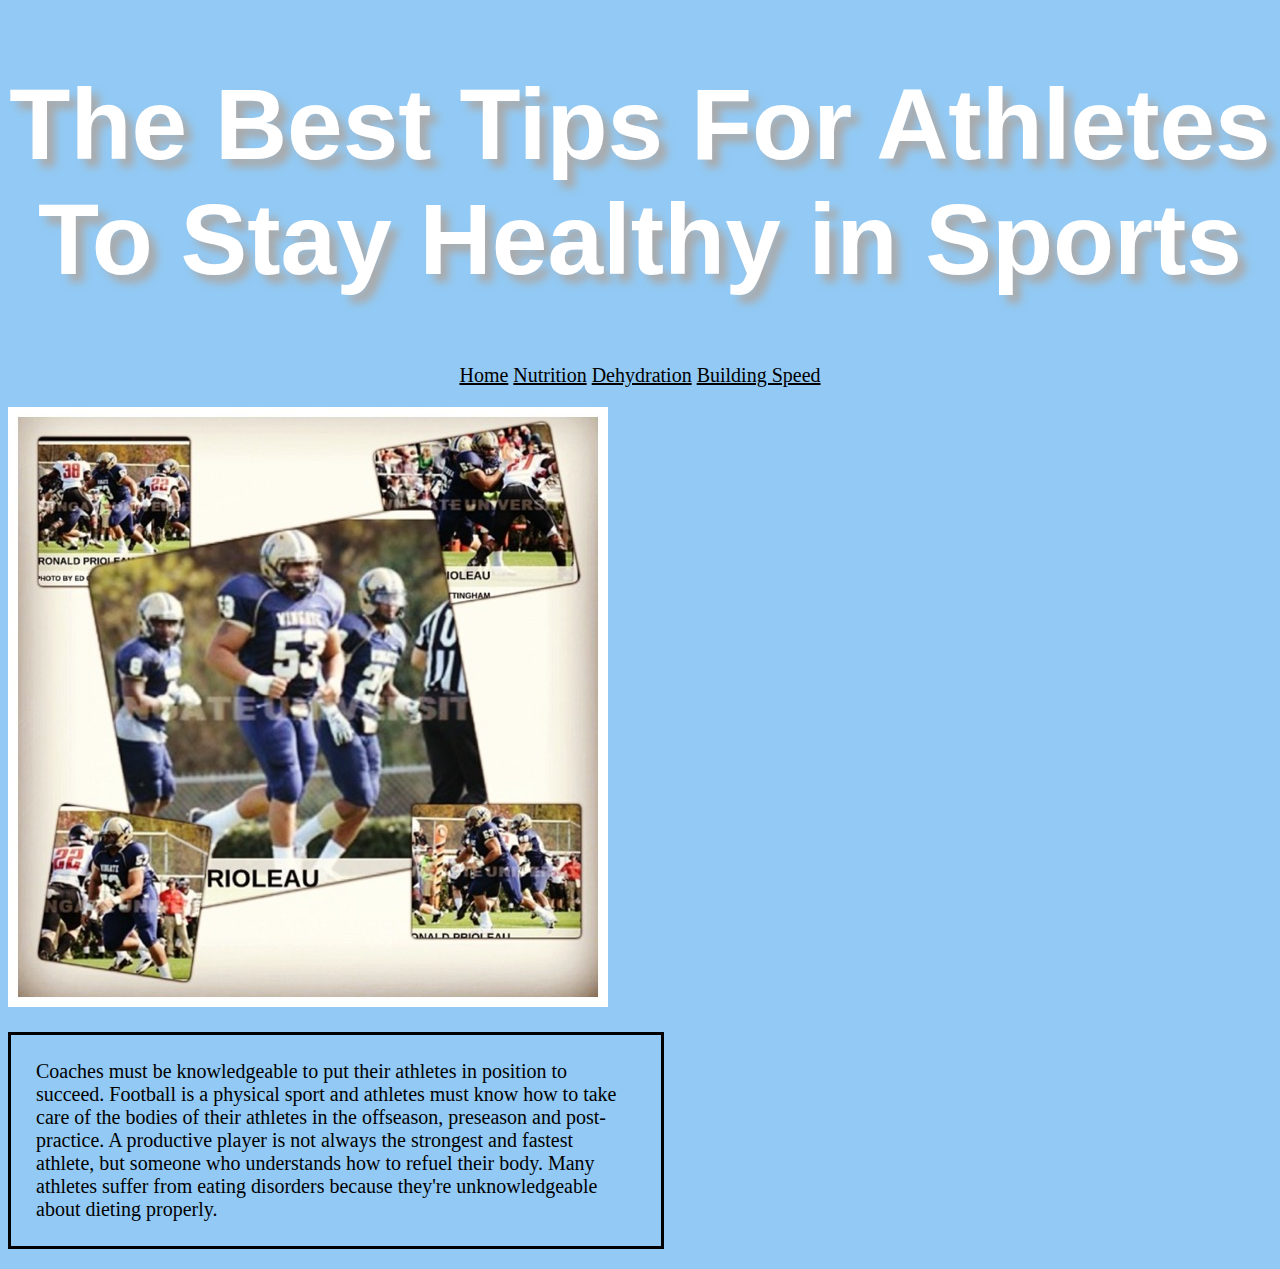
<file: index.html>
<!DOCTYPE HTML>
<html lang="en">
 <head>
  <meta charset="UTF-8" />
  <title>The Best Tips For Athletes To Stay Healthy in Sports</title>
  <link href="css/style.css" rel="stylesheet">
 </head>

 <body>
  <div id="intro">

  <header>
   <h1>The Best Tips For Athletes To Stay Healthy in Sports</h1>
 </header>

  <nav id= "main_nav">

   <a href="index.html">Home</a>
    <a href="Nutrition guide.html">Nutrition</a>
      <a href="Dehydration.html">Dehydration</a>
        <a href="Building Speed.html">Building Speed</a>
  </nav>

   <div id="image11"><img id="image1" src="images/football1.JPG" alt="football"/></div>
  <main>
   <p class="para2">Coaches must be knowledgeable to put their athletes in position to succeed. Football is a physical sport and athletes must know how to take care of the bodies of their athletes in the offseason, preseason and post-practice. A productive player is not always the strongest and fastest athlete, but someone who understands how to refuel their body. Many athletes suffer from eating disorders because they're unknowledgeable about dieting properly.</P>

  </main>
  </div>
 </body>

</html>
</file>
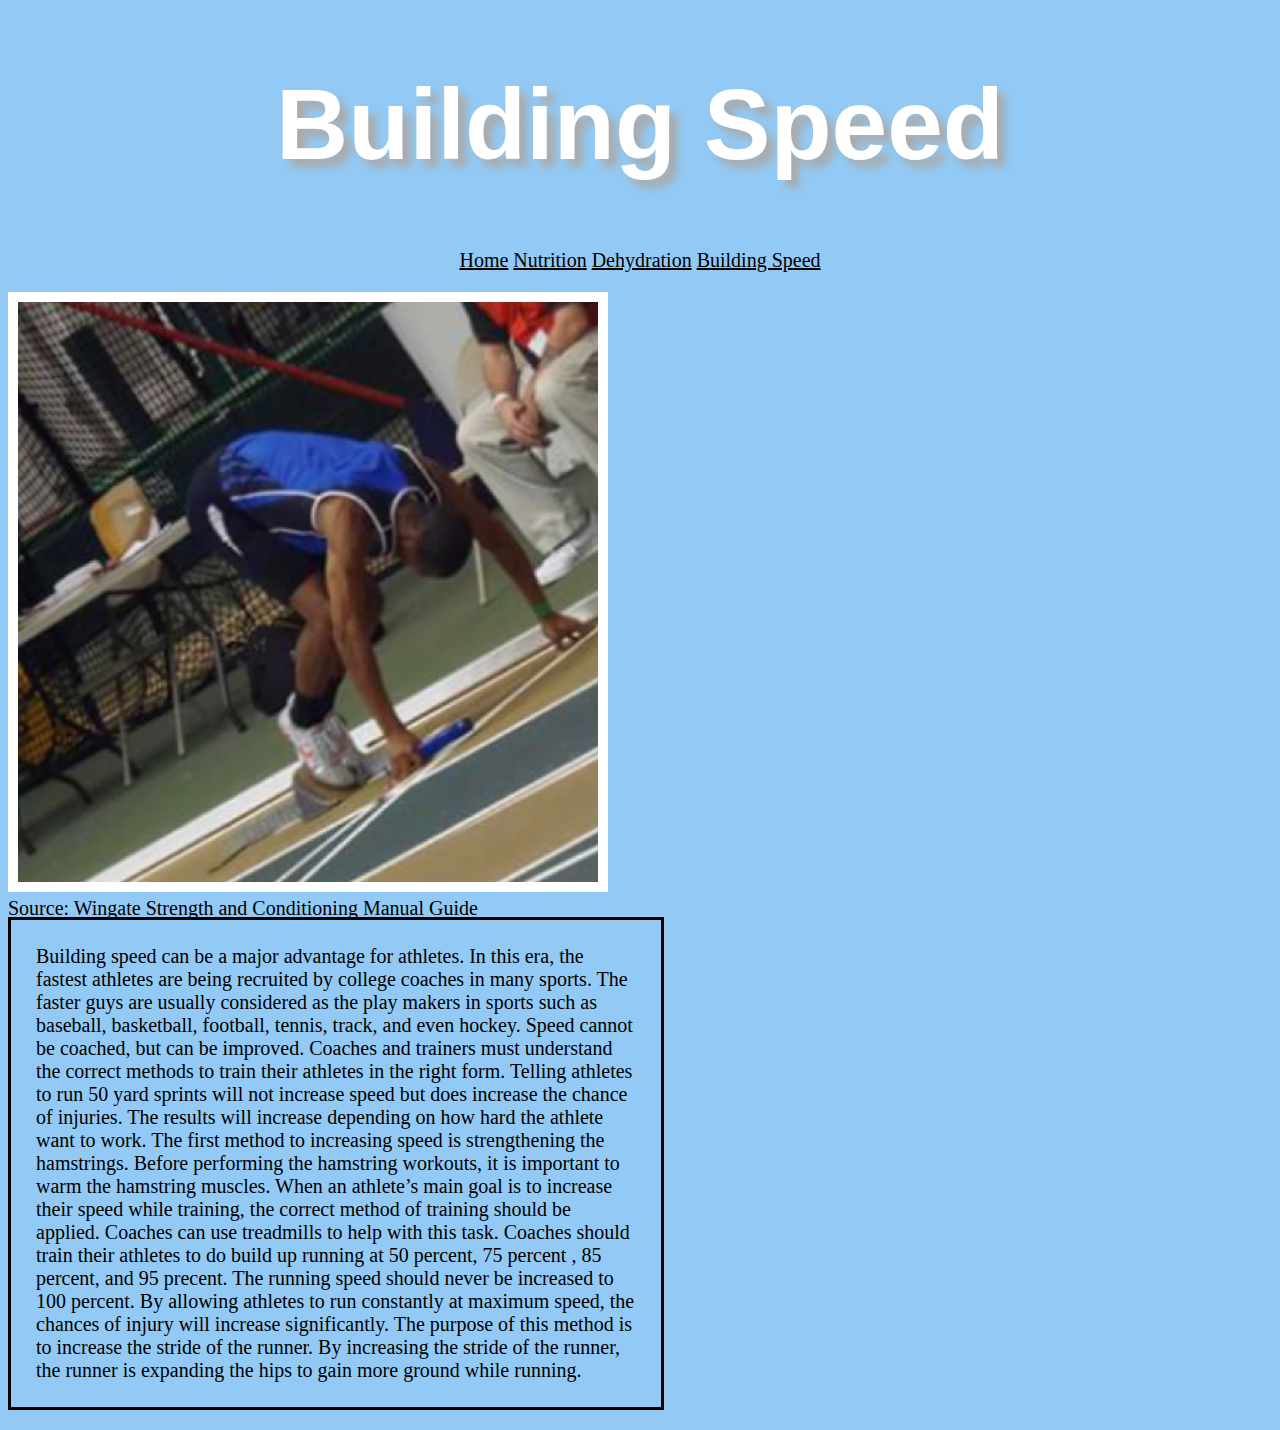
<file: Building Speed.html>
<!DOCTYPE HTML>
<html lang="en">
 <head>
  <meta charset="UTF-8" />
  <title>Building Speed</title>
  <link href="css/style.css" rel="stylesheet">
 </head>

 <body>
  <div id="intro">

  <header>
   <h1>Building Speed</h1>
 </header>

 <nav id= "main_nav">
   <a href="index.html">Home</a>
   <a href="Nutrition guide.html">Nutrition</a>
     <a href="Dehydration.html">Dehydration</a>
       <a href="Building Speed.html">Building Speed</a>
 </nav>

   <div id="image11"><img id="image1" src="images/track3.JPG" alt="Nutrition"/></div>
   <main>
<p class="para2">Building speed can be a major advantage for athletes. In this era, the fastest athletes are being recruited by college coaches in many sports. The faster guys are usually considered as the play makers in sports such as baseball, basketball, football, tennis, track, and even hockey. Speed cannot be coached, but can be improved. Coaches and trainers must understand the correct methods to train their athletes in the right form. Telling athletes to run 50 yard sprints will not increase speed but does increase the chance of injuries. The results will increase depending on how hard the athlete want to work. The first method to increasing speed is strengthening the hamstrings. Before performing the hamstring workouts, it is important to warm the hamstring muscles. When an athlete’s main goal is to increase their speed while training, the correct method of training should be applied. Coaches can use treadmills to help with this task.  Coaches should train their athletes to do build up running at 50 percent, 75 percent , 85 percent, and 95 precent. The running speed should never be increased to 100 percent. By allowing athletes to run constantly at maximum speed, the chances of injury  will increase significantly. The purpose of this method is to increase the stride of the runner. By increasing the stride of the runner, the runner is expanding the hips to gain more ground while running.</P>
   </main>
  </div>
  <footer>Source: Wingate Strength and Conditioning Manual Guide</footer>

 </body>
</html>
</file>
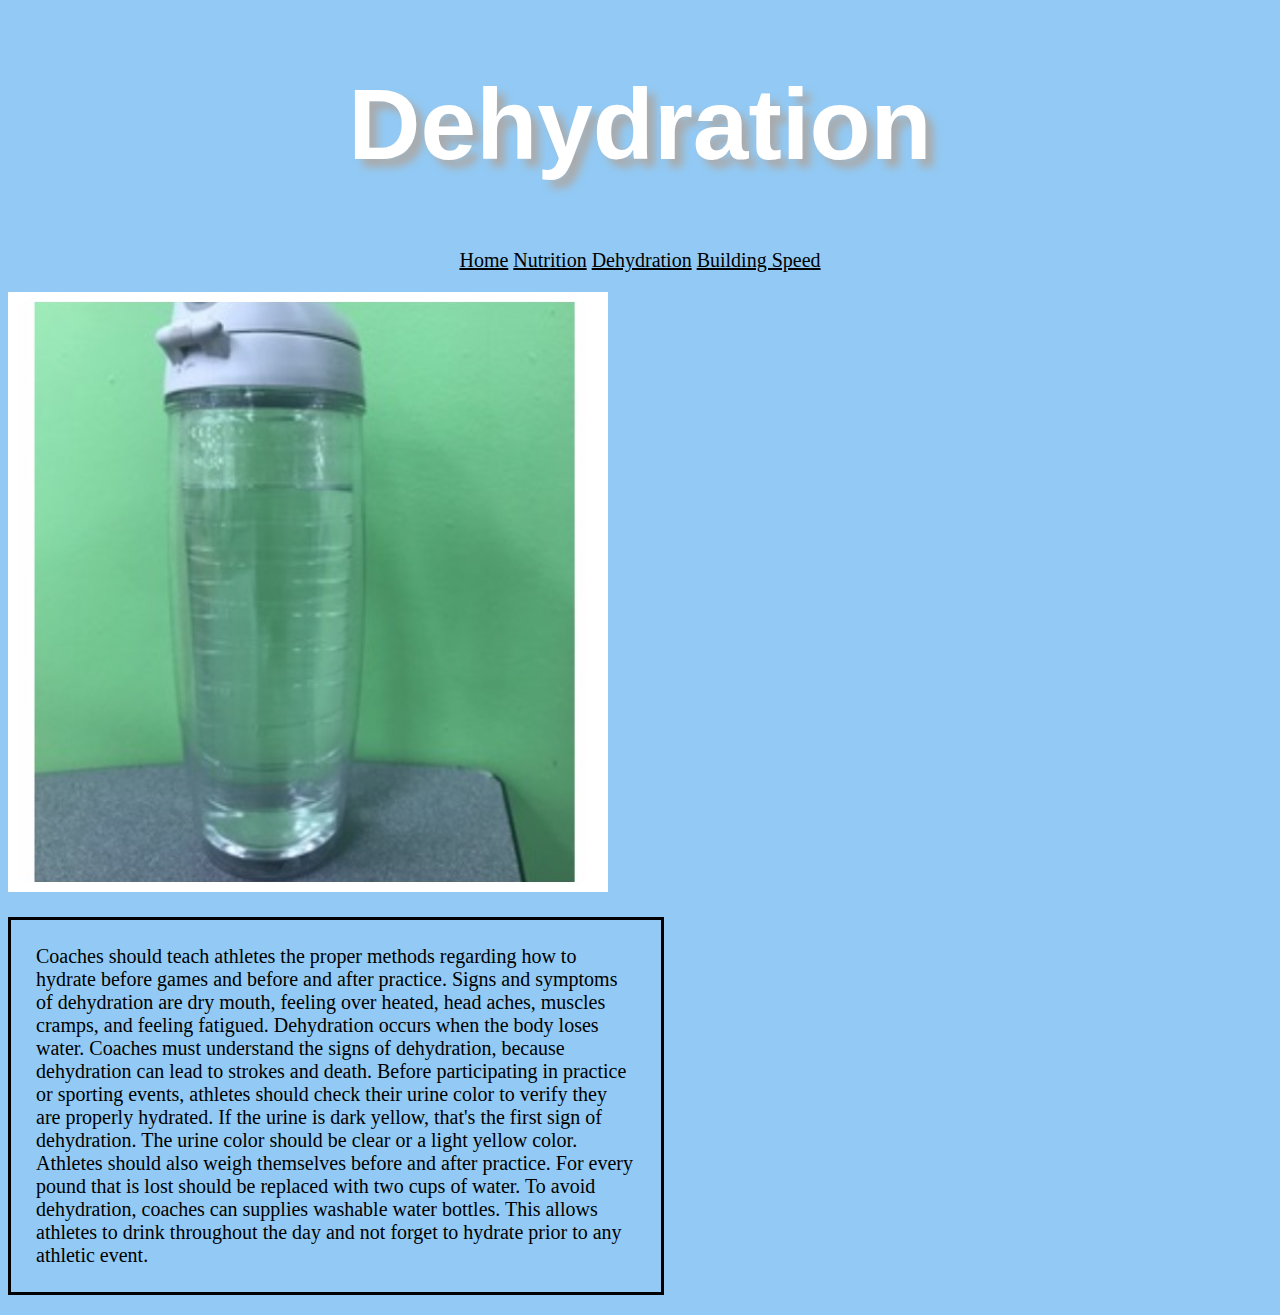
<file: Dehydration.html>
<!DOCTYPE HTML>
<html lang="en">
 <head>
  <meta charset="UTF-8" />
  <title>Dehydration</title>
  <link href="css/style.css" rel="stylesheet">
 </head>

 <body>
  <div id="intro">

  <header>
   <h1>Dehydration</h1>
 </header>
 <nav id= "main_nav">
   <a href="index.html">Home</a>
   <a href="Nutrition guide.html">Nutrition</a>
     <a href="Dehydration.html">Dehydration</a>
       <a href="Building Speed.html">Building Speed</a>
 </nav>

   <div id="image11"><img id="image1" src="images/drink.JPG" alt="hydrate"/></div>
   <main>
<p class="para2">Coaches should teach athletes the proper methods regarding how to hydrate before games and before and after practice. Signs and symptoms of dehydration are dry mouth, feeling over heated, head aches, muscles cramps, and feeling fatigued. Dehydration occurs when the body loses water. Coaches must understand the signs of dehydration, because dehydration can lead to strokes and death. Before participating in practice or sporting events, athletes should check their urine color to verify they are properly hydrated. If the urine is dark yellow, that's the first sign of dehydration. The urine color should be clear or a light yellow color. Athletes should also weigh themselves before and after practice. For every pound that is lost should be replaced with two cups of water. To avoid dehydration, coaches can supplies washable water bottles. This allows athletes to drink throughout the day and not forget to hydrate prior to any athletic event.</P>

   </main>
  </div>
 </body>

</html>
</file>
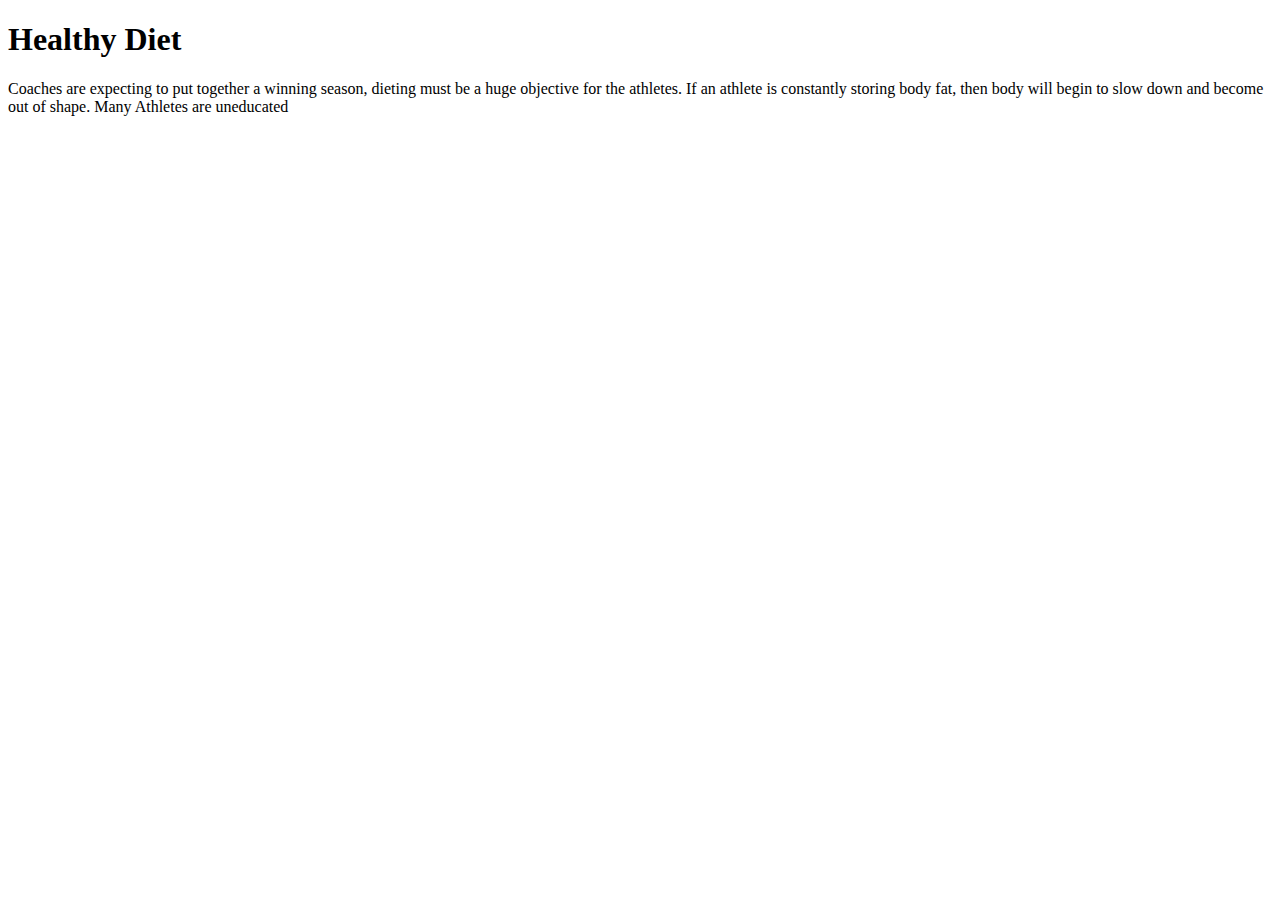
<file: food_DT.html>
<!DOCTYPE HTML>
<html lang="en">

<head>
<title> Food Chain </title>
</head>

<h1> Healthy Diet</h1>

<p> Coaches are expecting to put together a winning season, dieting must be a huge objective for the athletes. If an athlete is constantly storing body fat, then body will begin to slow down and become out of shape. Many Athletes are uneducated   </p>
</file>
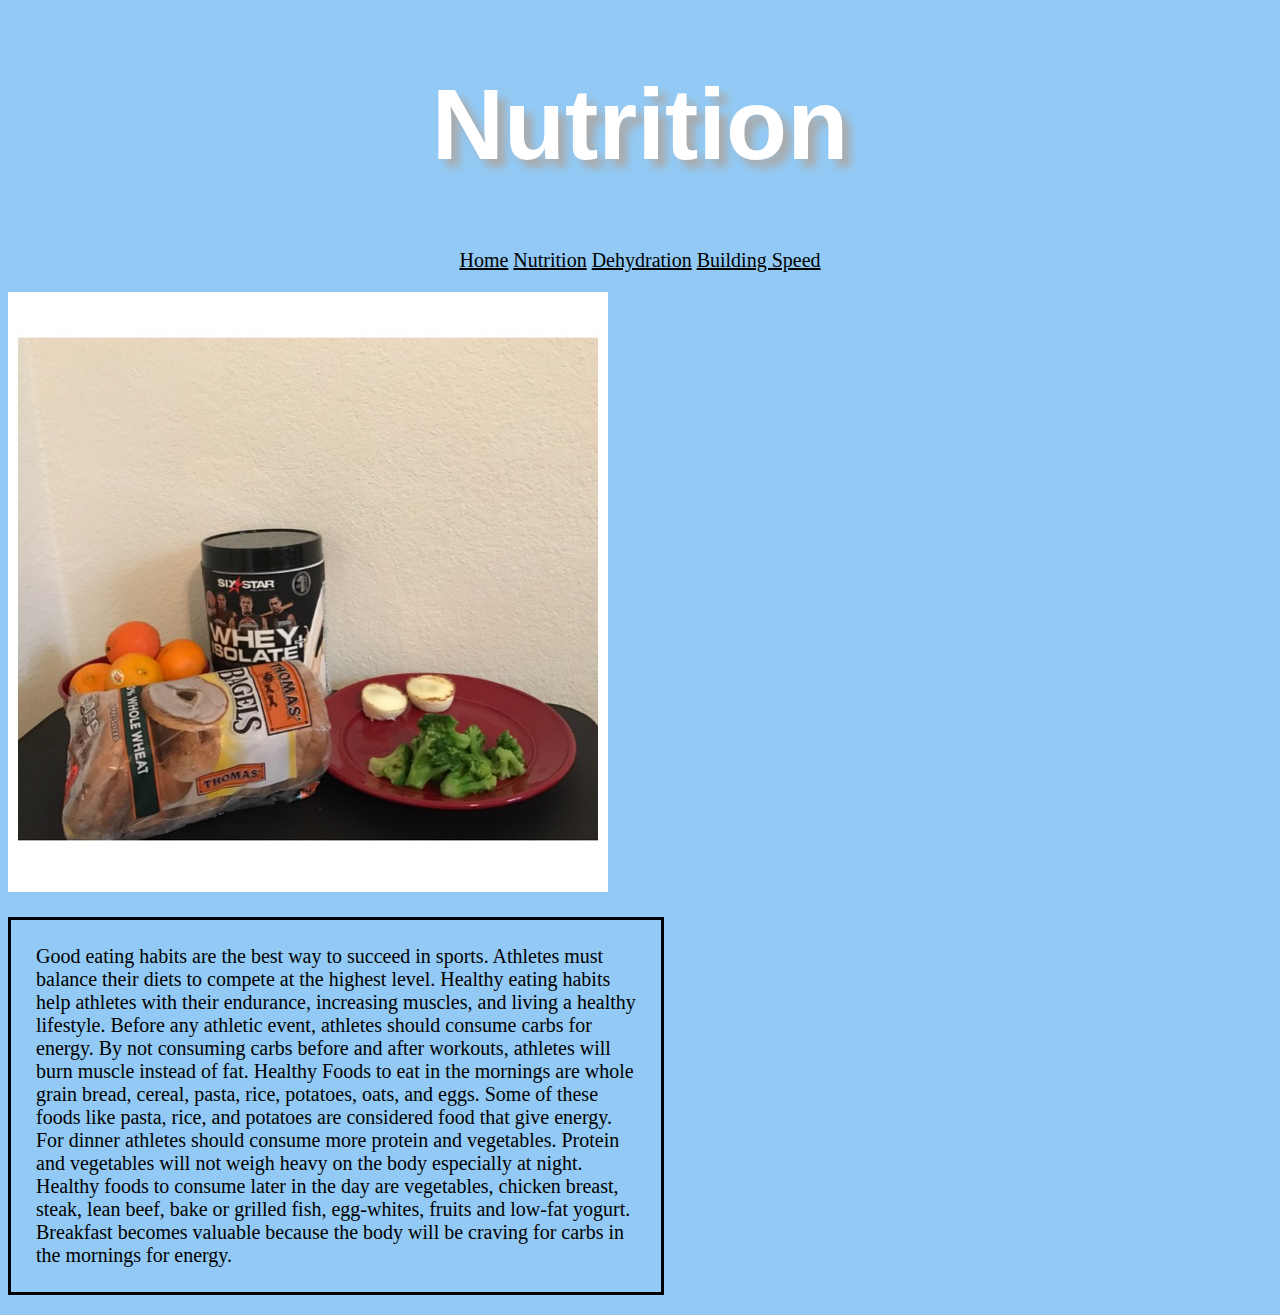
<file: Nutrition guide.html>
<!DOCTYPE HTML>
<html lang="en">
 <head>
  <meta charset="UTF-8" />
  <title>Nutrition</title>
  <link href="css/style.css" rel="stylesheet">
 </head>

 <body>
  <div id="intro">

  <header>
   <h1>Nutrition</h1>
 </header>

 <nav id= "main_nav">
   <a href="index.html">Home</a>
   <a href="Nutrition guide.html">Nutrition</a>
     <a href="Dehydration.html">Dehydration</a>
       <a href="Building Speed.html">Building Speed</a>
 </nav>

   <div id="image11"><img id="image1" src="images/food4.JPG" alt="Nutrition"/></div>
   <main>
<p class="para2">Good eating habits are the best way to succeed in sports. Athletes must balance their diets to compete at the highest level. Healthy eating habits help athletes with their endurance, increasing muscles, and living a healthy lifestyle. Before any athletic event, athletes should consume carbs for energy. By not consuming carbs before and after workouts, athletes will burn muscle instead of fat. Healthy Foods to eat in the mornings are whole grain bread, cereal, pasta, rice, potatoes, oats, and eggs. Some of these foods like pasta, rice, and potatoes are considered food that give energy. For dinner athletes should consume more protein and vegetables. Protein and vegetables will not weigh heavy on the body especially at night. Healthy foods to consume later in the day are vegetables, chicken breast, steak, lean beef, bake or grilled fish, egg-whites, fruits and low-fat yogurt. Breakfast becomes valuable because the body will be craving for carbs in the mornings for energy.</p>

   </main>
  </div>
 </body>

</html>
</file>
<file: css/style.css>
@import url ('https://fonts.googleapis.com/css?family=Source+Serif+Pro');
@import url ('https://fonts.googleapis.com/css?family=Paytone+One');

body {
  font-size: 20px;
  font-family: 'serif pro';
  background-color: #92caf5;
}

header,h1,h2,h3,p{
padding-lift: 30px;
}

#container {
  max-width: 960px;
  margin: 0 auto;
  height: 100%;
}

a{
  color: black;
}
a:visited{
  color:blue;
}

a:hover{
  color:orange;
}
a:active{
  color:gray;
}
#info p{
  width: 20%;
}
.para1 {
  width: 600px;
  float: left;
  border-width: medium;
  border-style: solid;
  border-color: black;
  padding: 25px;
}
.para2 {
  width: 600px;
  float: left;
  border-width: medium;
  border-style: solid;
  border-color: black;
  padding: 25px;
}


section {
  width: 200px;
  right:right;
}

#image11 {
  float:left;
  margin-right: 50px;
  margin-top: 20px;
}



}
#image2 {
  float:left;
  margin-right: 50px;
}

#images3 {
  float:left;
  margin-right: 50px;
}

#image4{
  float:left;
  margin-right: 50px;
}


h1{
  text-align: center;
  color: white;
  font-size: 100px;
  text-shadow:8px 8px 8px #aaa;
  font-family:'Paytone One', sans-serif;}

#main_nav{
  text-align: center;
}
footer {
  padding-top: 625px;
  position:absolute;
}
</file>
